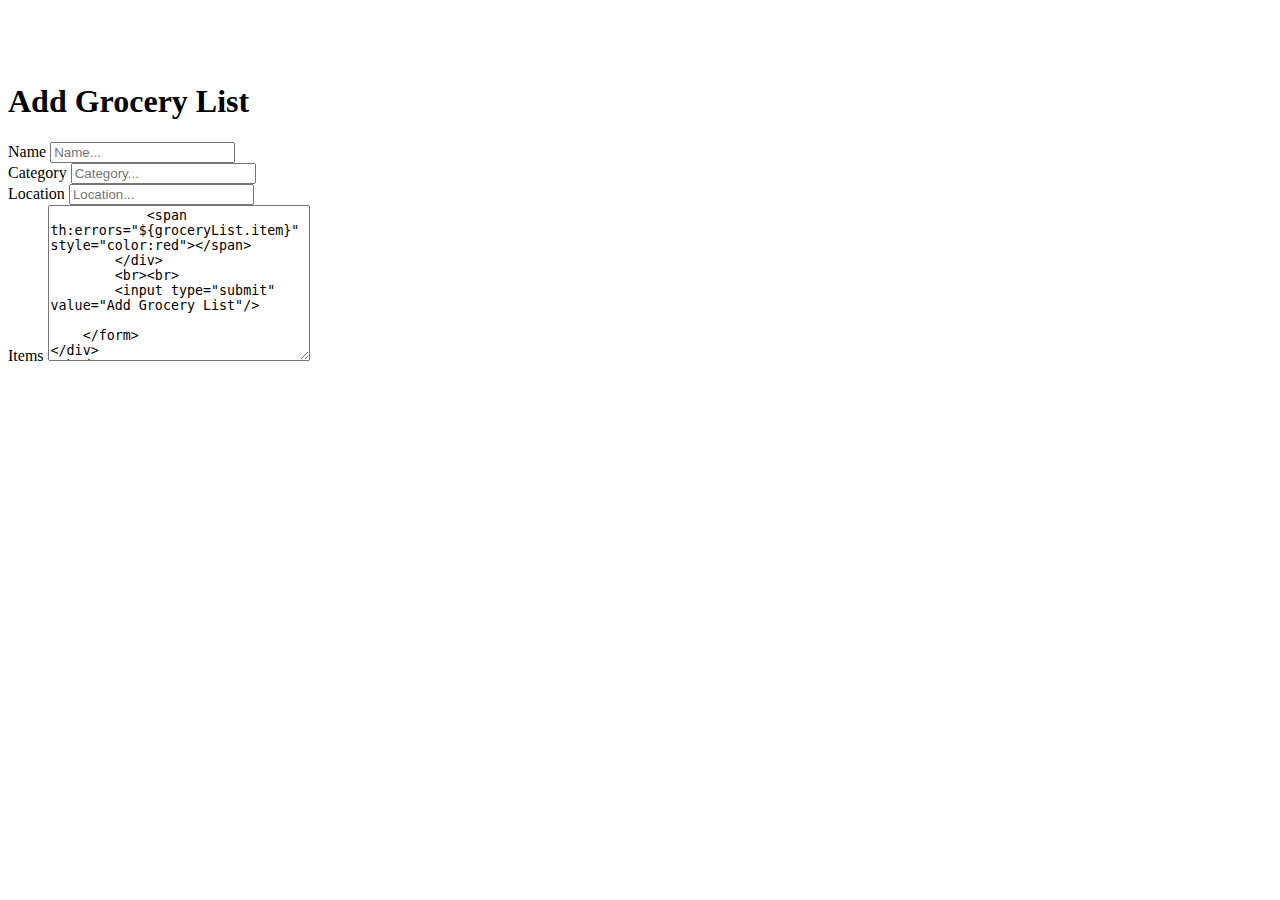
<file: src/main/resources/templates/add.html>
<!DOCTYPE html>
<html lang="en" xmlns:th="http://www.thymeleaf.org/">
<head th:replace="fragments :: head"></head>

<body>

<nav th:replace="fragments :: page-header"></nav>
<br><br><br>
<h1>Add Grocery List</h1>

<div class="container">
    <form method="post" style="max-width:600px;">
        <div class="form-group">
            <label th:for="name">Name</label>
            <input class="form-control" placeholder="Name..." th:field="${groceryList.name}"/>
            <span th:errors="${groceryList.name}"  style="color:red"></span>
        </div>

        <div class="form-group">
            <label th:for="category">Category</label>
            <input class="form-control" placeholder="Category..." th:field="${groceryList.category}"/>
            <span th:errors="${groceryList.category}" style="color:red"></span>
        </div>
        <div class="form-group">
            <label th:for="location">Location</label>
            <input class="form-control" placeholder="Location..." th:field="${groceryList.location}"/>
            <span th:errors="${groceryList.location}" style="color:red"></span>
        </div>
        <div class="form-group">
            <label th:for="item">Items</label>
            <textarea placeholder="All items go here..." rows="10" cols="30" class="form-control" th:field="${groceryList.item}"/>
            <span th:errors="${groceryList.item}" style="color:red"></span>
        </div>
        <br><br>
        <input type="submit" value="Add Grocery List"/>

    </form>
</div>
</body>
</html>
</file>
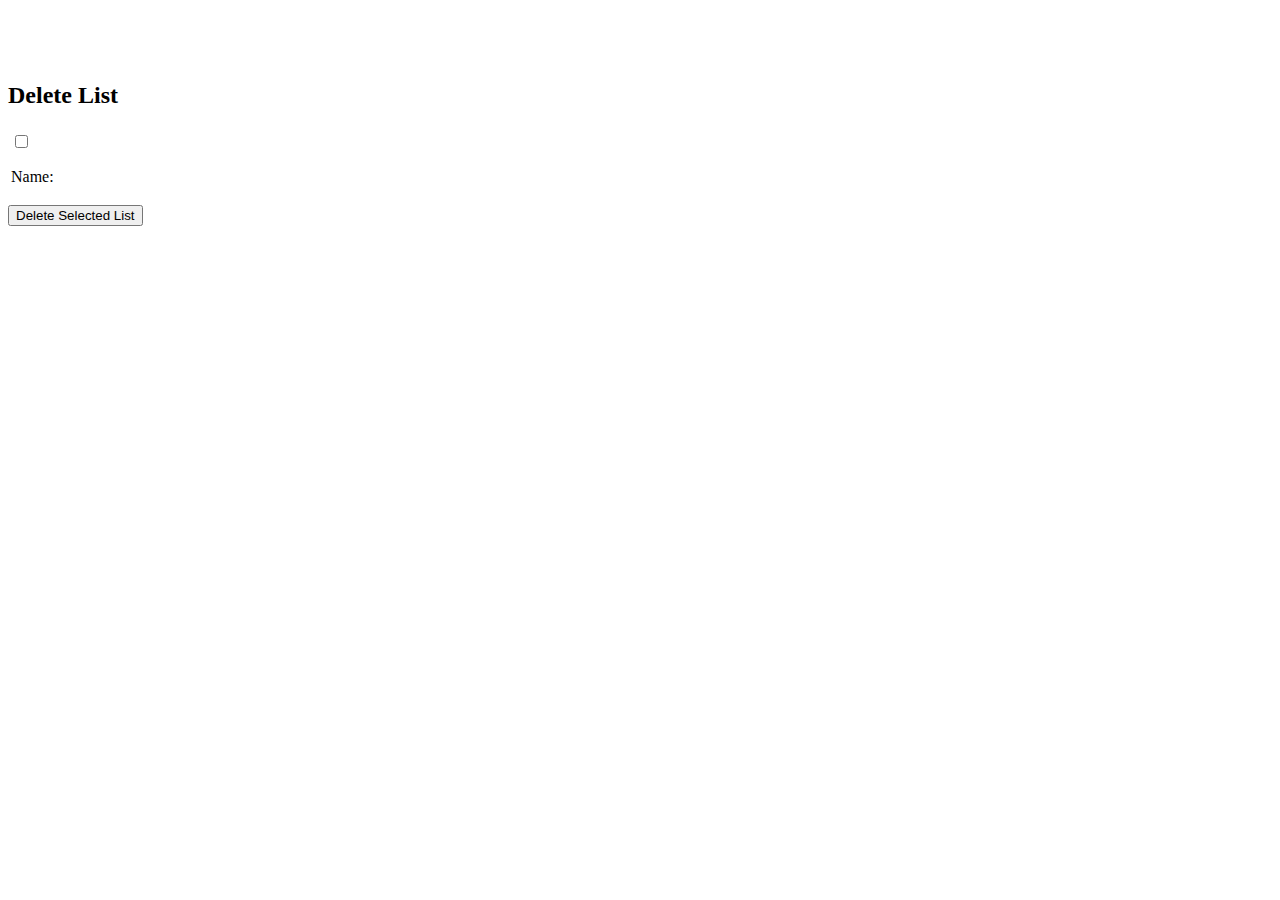
<file: src/main/resources/templates/delete.html>
<!DOCTYPE html>
<html lang="en" xmlns:th="http://www.thymeleaf.org/">
<head th:replace="fragments :: head"></head>

<body>

<nav th:replace="fragments :: page-header"></nav>

<br><br><br>

<div>
    <h2>Delete List</h2>
        <form method="post">

        <span>
        <table class="job-listing">
            <tr th:each="grocerylist : ${grocerylists}">
                <td>
                    <input type="checkbox" name="groceryListIds" th:value="${grocerylist.id}">
                    <p>
                        <span>Name:</span>
                        <span th:text="${grocerylist.name}"></span>
                    </p>
                    <p>
                    <p th:text="${'Category: '+grocerylist.category}"></p>
                    </p>
                    <p>
                <p th:text="${'Location: '+grocerylist.location}"></p>
                    </p>
                    <p>
                <p th:text="${'Item: '+grocerylist.item}"></p>
                    </p>
                </td>
            </tr>

        </table>
        </span>

    <input type="submit" value="Delete Selected List">
        </form>
    <!--    <div class="form-group" th:each="grocerylist : ${grocerylists}">-->

    <!--        <span th:text="${grocerylist.name}"></span>-->
    <!--            <input type="checkbox" name="groceryListIds" th:value="${grocerylist.id}">-->
    <!--    </div>-->
    <br>
    <br>
    </div>
</body>
</html>
</file>
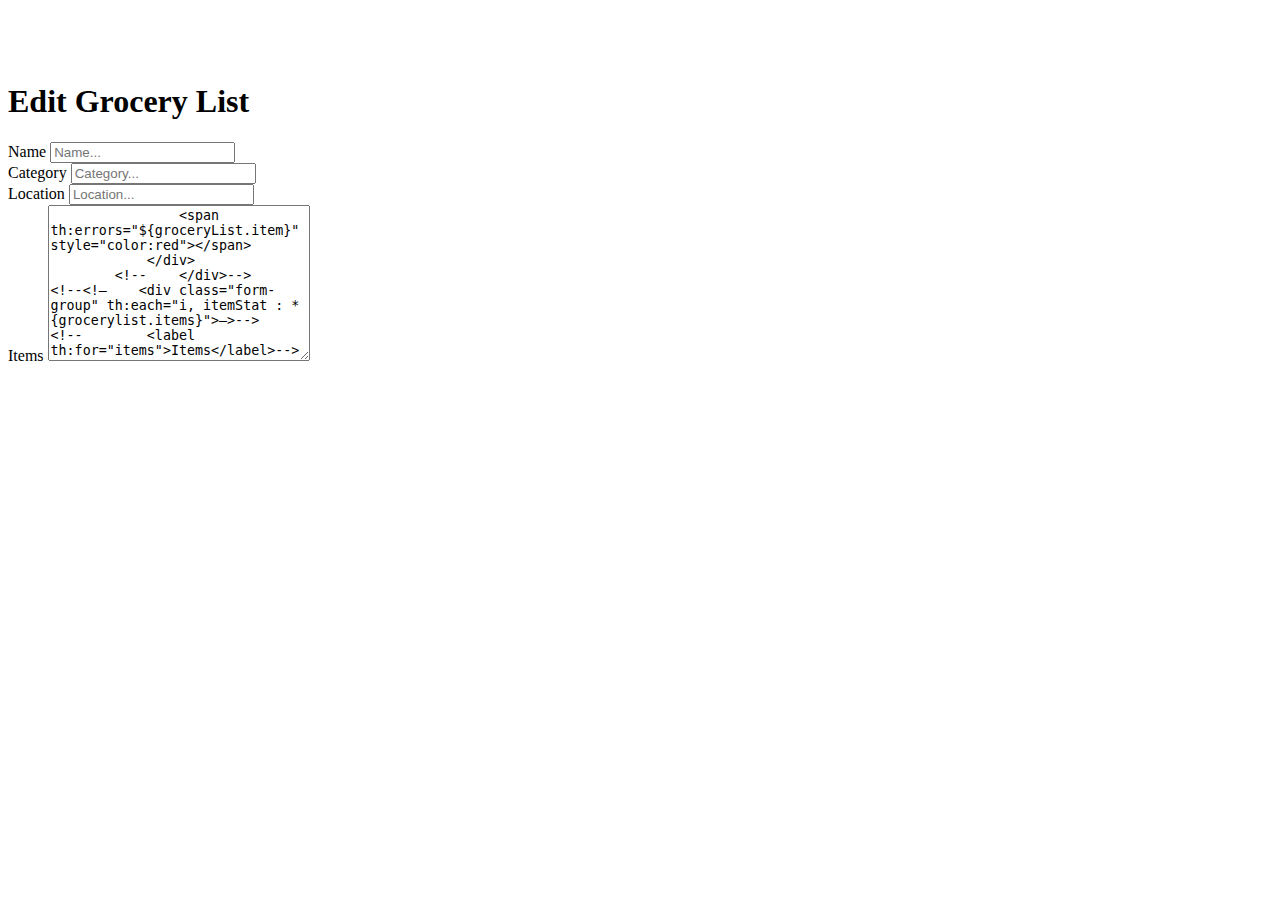
<file: src/main/resources/templates/edit.html>
<!DOCTYPE html>
<html lang="en" xmlns:th="http://www.thymeleaf.org/">
<head th:replace="fragments :: head"></head>
<body>

<nav th:replace="fragments :: page-header"></nav>

<br><br><br>

<h1>Edit Grocery List</h1>

<form action="#" method="post">
<!--      th:action="@{/edit/{id}(id=${grocerylist.id})}"-->
<!--      th:object="${grocerylist}"-->

    <div class="container">
        <form method="post" style="max-width:600px;">
            <div class="form-group">
                <label th:for="name">Name</label>
                <input class="form-control" placeholder="Name..." th:field="${groceryList.name}"/>
                <span th:errors="${groceryList.name}"  style="color:red"></span>
            </div>

            <div class="form-group">
                <label th:for="category">Category</label>
                <input class="form-control" placeholder="Category..." th:field="${groceryList.category}"/>
                <span th:errors="${groceryList.category}" style="color:red"></span>
            </div>
            <div class="form-group">
                <label th:for="location">Location</label>
                <input class="form-control" placeholder="Location..." th:field="${groceryList.location}"/>
                <span th:errors="${groceryList.location}" style="color:red"></span>
            </div>
            <div class="form-group">
                <label th:for="item">Items</label>
                <textarea placeholder="All items go here..." rows="10" cols="30" class="form-control" th:field="${groceryList.item}"/>
                <span th:errors="${groceryList.item}" style="color:red"></span>
            </div>
        <!--    </div>-->
<!--&lt;!&ndash;    <div class="form-group" th:each="i, itemStat : *{grocerylist.items}">&ndash;&gt;-->
<!--        <label th:for="items">Items</label>-->
<!--    <textarea rows="10" cols="30" class="form-control" th:field="${grocerylist.item}" />-->
<!--&lt;!&ndash;        <input class="form-control" th:field="*{grocerylist.items[__${itemStat.index}__].name}" />&ndash;&gt;-->
<!--&lt;!&ndash;        <input class="form-control" th:field="*{grocerylist.items[__${itemStat.index}__].quantity}" />&ndash;&gt;-->
<!--        &lt;!&ndash;            <span th:text="${i.quantity}"></span>&ndash;&gt;-->
<!--        &lt;!&ndash;        <input class="form-control" th:field="${grocerylist.items}" />&ndash;&gt;-->
<!--        &lt;!&ndash;        <span th:errors="${grocerylist.items}" class="error"></span>&ndash;&gt;-->

<!--    </div>-->
    <!--    <a th:href="@{'/item/add'}">Add Item</a>-->
    <br><br>
    <input type="submit" value="Add Grocery List" />

</form>

</body>
</html>
</file>
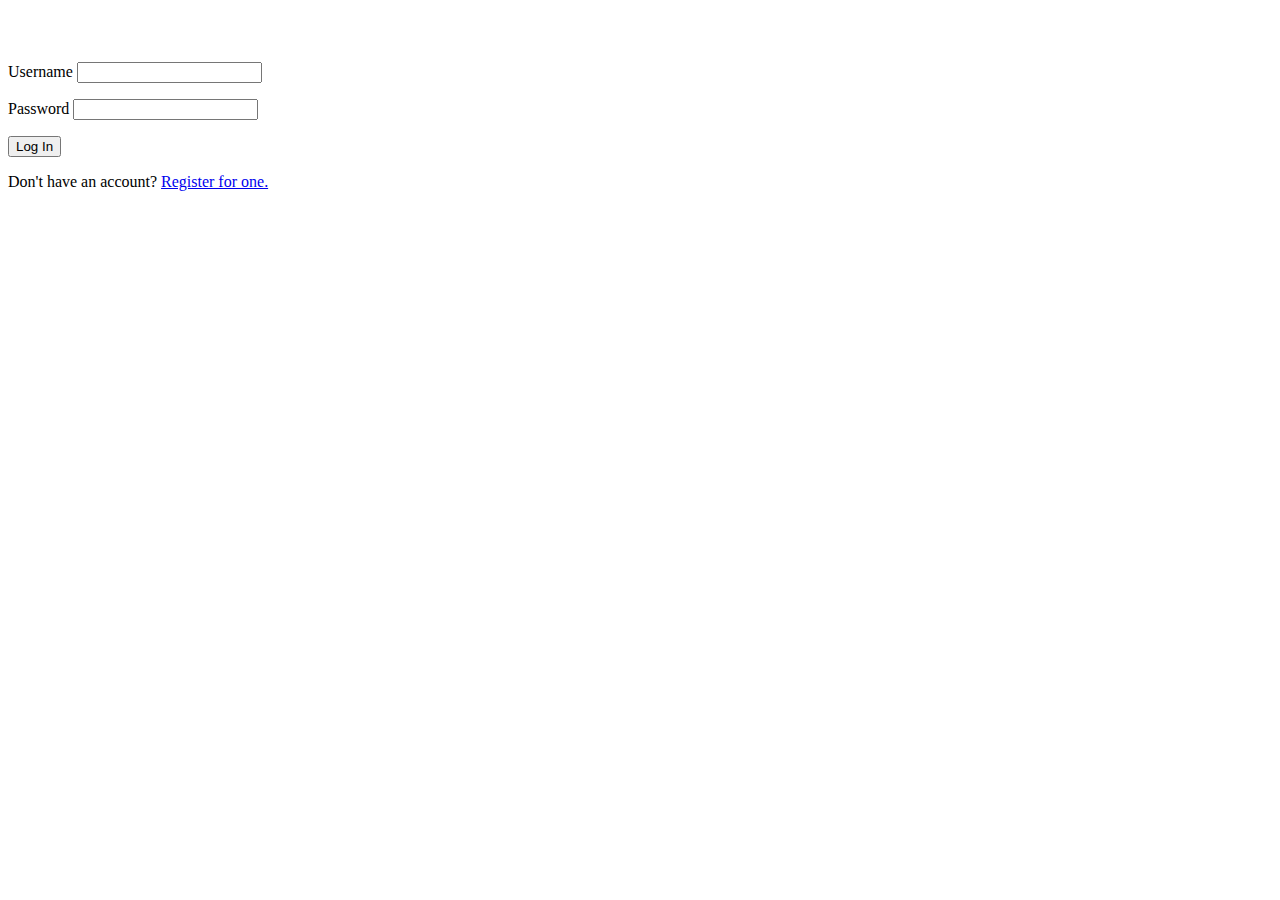
<file: src/main/resources/templates/login.html>
<!DOCTYPE html>
<html lang="en" xmlns:th="http://www.thymeleaf.org/">
<head th:replace="fragments :: head"></head>

<body>

<br>
<br>
<br>


<form method="post">
    <div class="form-group">
        <label th:for="username">Username</label>
            <input th:field="${loginFormDTO.username}">

        <p class="error" th:errors="${loginFormDTO.username}"></p>
    </div>
    <div class="form-group">
        <label>Password</label>
            <input th:field="${loginFormDTO.password}" type="password">

        <p class="error" th:errors="${loginFormDTO.password}"></p>
    </div>

    <input type="submit" class="button" value="Log In" />
</form>

<p>Don't have an account? <a href="/register">Register for one.</a></p>

</body>
</html>
</file>
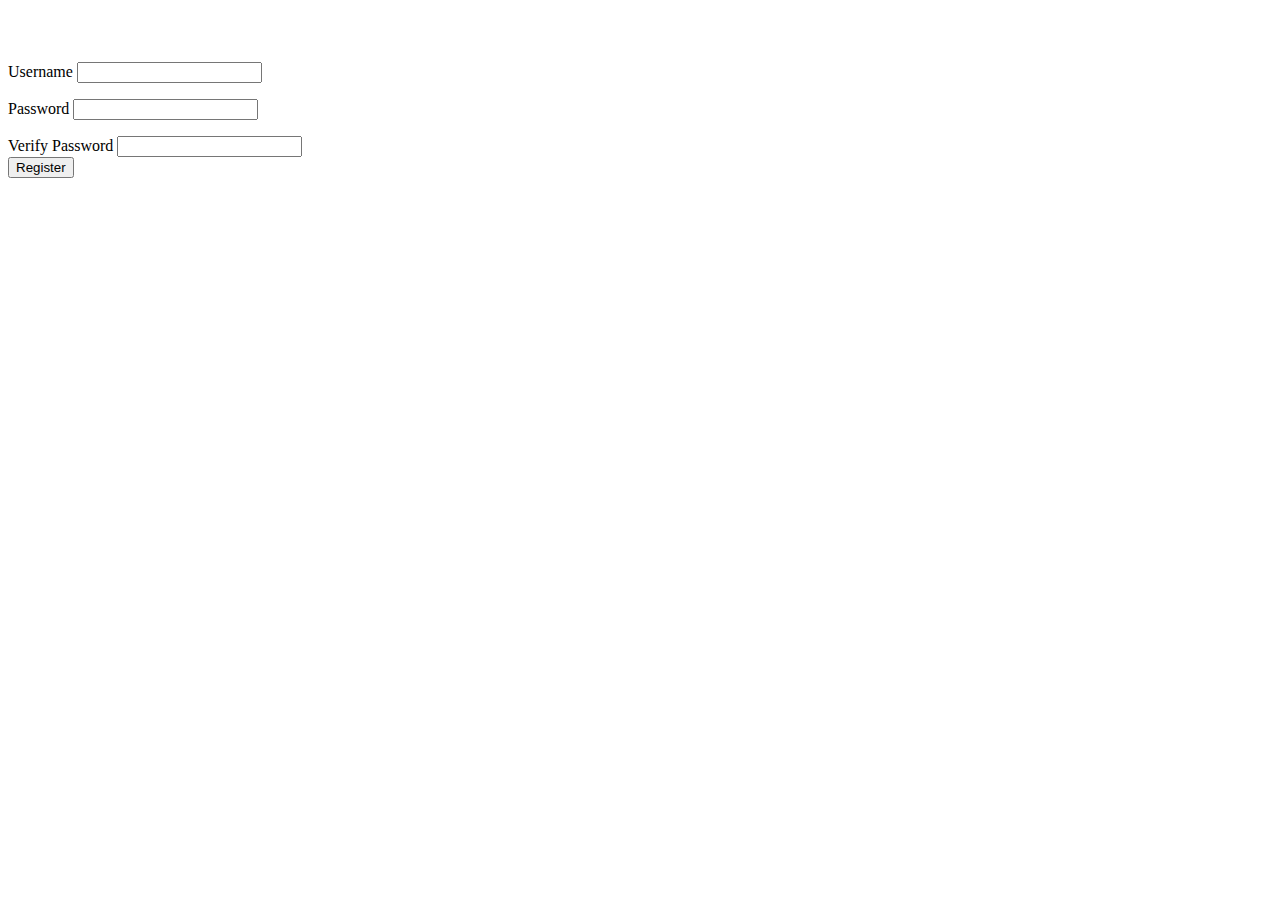
<file: src/main/resources/templates/register.html>
<!DOCTYPE html>
<html lang="en" xmlns:th="http://www.thymeleaf.org/">
<head th:replace="fragments :: head"></head>
<body >

<nav th:replace="fragments :: page-header"></nav>

<br>
<br>
<br>

<form method="post">
    <div class="form-group">
        <label>Username
            <input class="form-control" th:field="${registerFormDTO.username}" />
        </label>
        <p class="error" th:errors="${registerFormDTO.username}"></p>
    </div>
    <div class="form-group">
        <label>Password
            <input class="form-control" th:field="${registerFormDTO.password}" type="password" />
        </label>
        <p class="error" th:errors="${registerFormDTO.password}"></p>
    </div>
    <div class="form-group">
        <label>Verify Password
            <input class="form-control" th:field="${registerFormDTO.verifyPassword}" type="password" />
        </label>
    </div>

    <input type="submit" class="btn btn-primary" value="Register" />
</form>

</body>
</html>
</file>
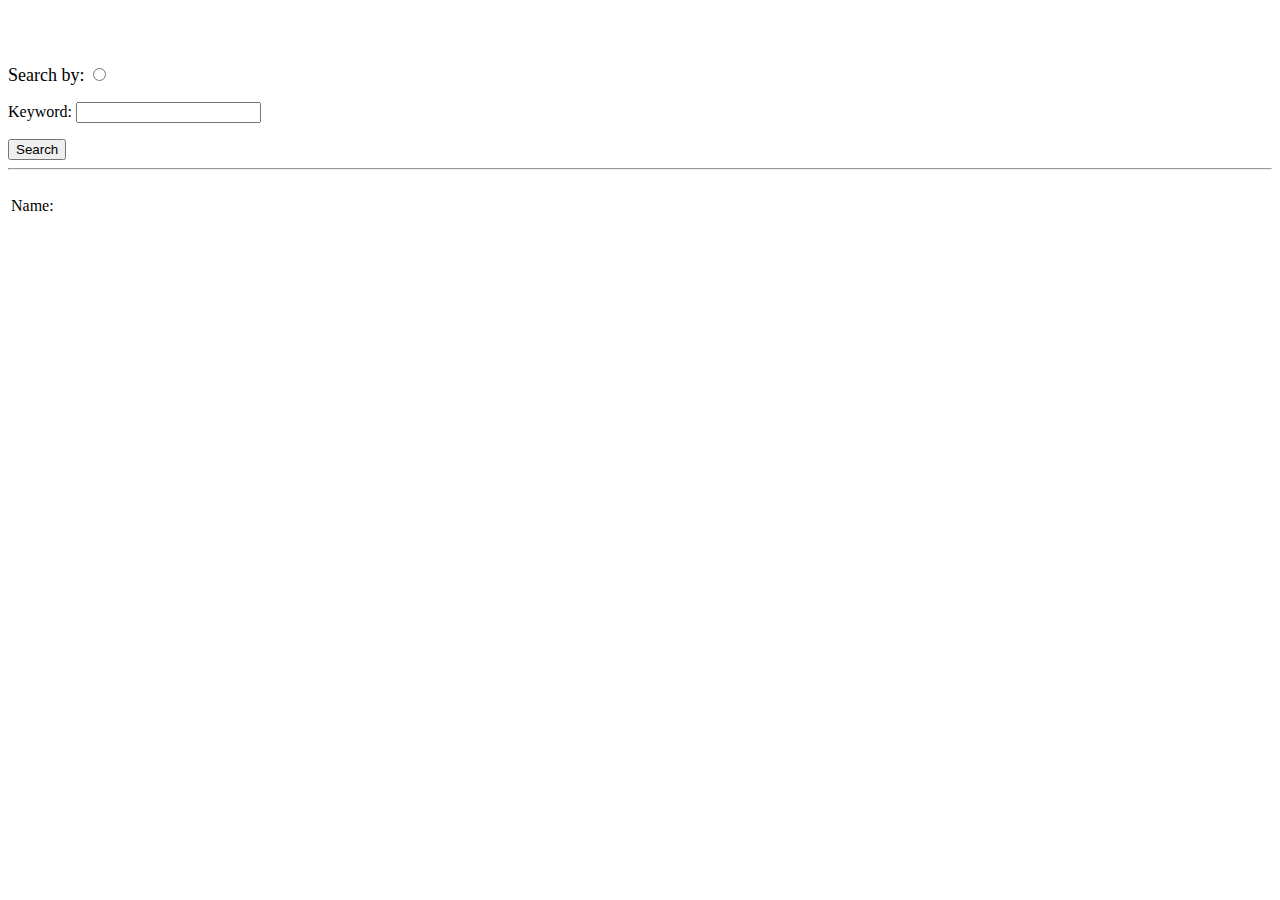
<file: src/main/resources/templates/search.html>
<!DOCTYPE html>
<html xmlns:th="http://www.thymeleaf.org/">
<head th:replace="fragments :: head">
</head>
<body>

<nav th:replace="fragments :: page-header"></nav>

<br><br>

<div class="container body-content">

    <h1 th:text="${#strings.capitalizeWords(title)}"></h1>

    <form th:action="@{/search/results}" method = "post">

        <p>

            <span style="font-size:18px">Search by:</span><span th:each="column : ${columns}">
                <input
                        type="radio"
                        name="searchType"
                        th:id="${column.key}"
                        th:value="${column.key}"
                        th:checked="${column.key == 'all'}"/>
                <label th:for="${column.key}" th:text="${column.value}"></label>

            </span>

        </p>

        <p>
            <label for="searchTerm">Keyword:</label>
            <input type="text" name="searchTerm" id="searchTerm" />
        </p>

        <input type="submit" value="Search" />
    </form>

    <hr />


    <table class="job-listing">
        <tr th:each="grocerylist : ${grocerylists}">
            <td>
                <p>
                    <span>Name:</span>
                    <span><a style="color:green" th:href="@{/view/{Id}(Id=${grocerylist.id})}" th:text="${grocerylist.name}"></a></span>
                </p>
                <p>
                    <p th:text="${'Category: '+grocerylist.category}"></p>
                </p>
                <p>
                        <p th:text="${'Location: '+grocerylist.location}"></p>
                </p>
                <p>
                        <p th:text="${'Item: '+grocerylist.item}"></p>
                </p>

            </td>
        </tr>
    </table>

</div>

</body>
</html>
</file>
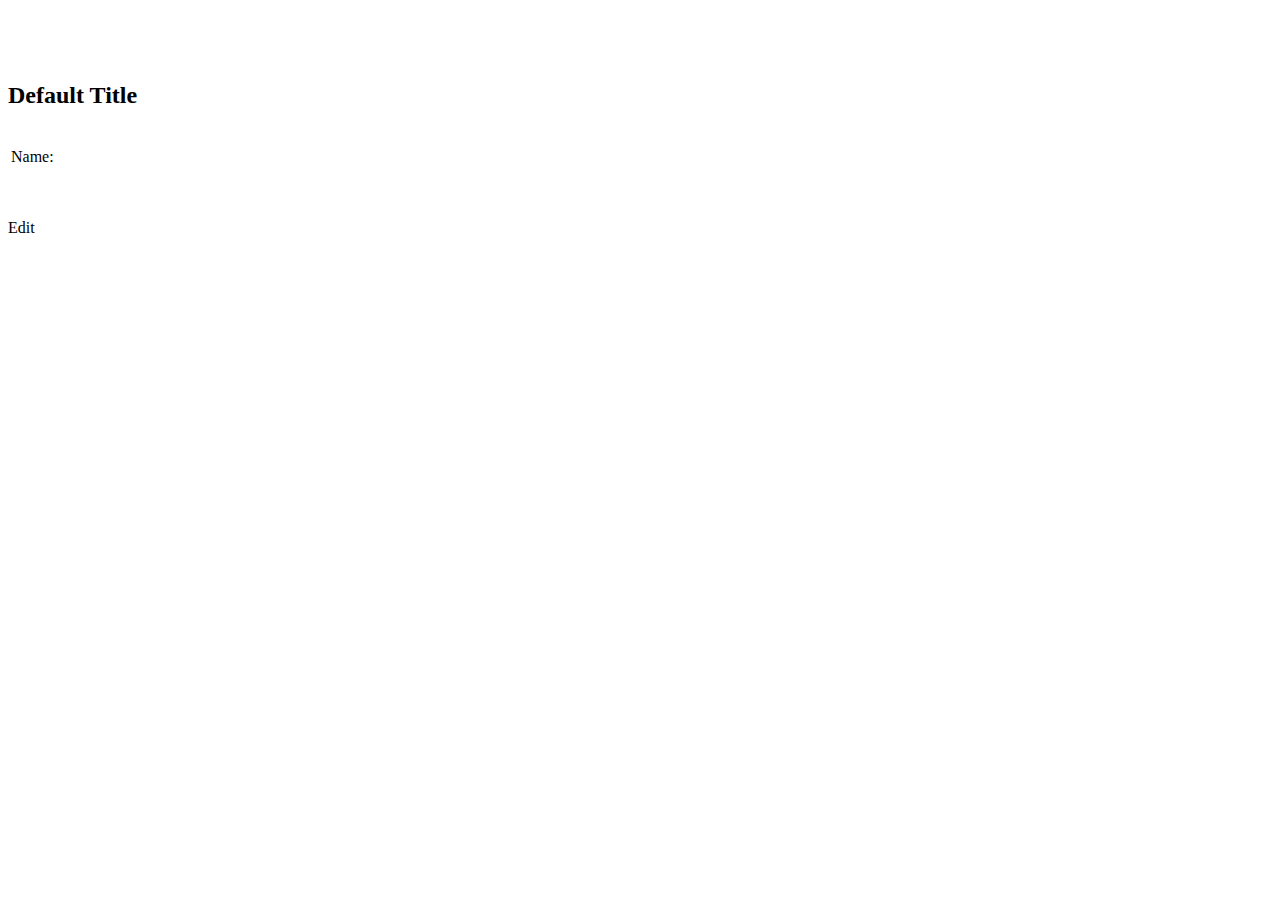
<file: src/main/resources/templates/view.html>
<!DOCTYPE html>
<html lang="en" xmlns:th="http://www.thymeleaf.org/">
<head th:replace="fragments :: head"></head>

<body >


<nav th:replace="fragments :: page-header"></nav>

<br><br><br>

<div>
<h2 th:text="${'Grocery List: ' + grocerylists.name}">Default Title</h2>
    <table class="job-listing">
        <tr th:each="grocerylist : ${grocerylists}">
            <td>
                <p>
                    <span>Name:</span>
                    <span th:text="${grocerylist.name}"></span>
                </p>
                <p>
                <p th:text="${'Category: '+grocerylist.category}"></p>
                </p>
                <p>
                <p th:text="${'Location: '+grocerylist.location}"></p>
                </p>
                <p>
                <p th:text="${'Item: '+grocerylist.item}"></p>
                </p>

            </td>
        </tr>
    </table>
    <br>
    <p class="button"><a th:href="@{/edit/{Id}(Id=${grocerylists.id})}">Edit</a></p>
</div>

</body>
</html>
</file>
